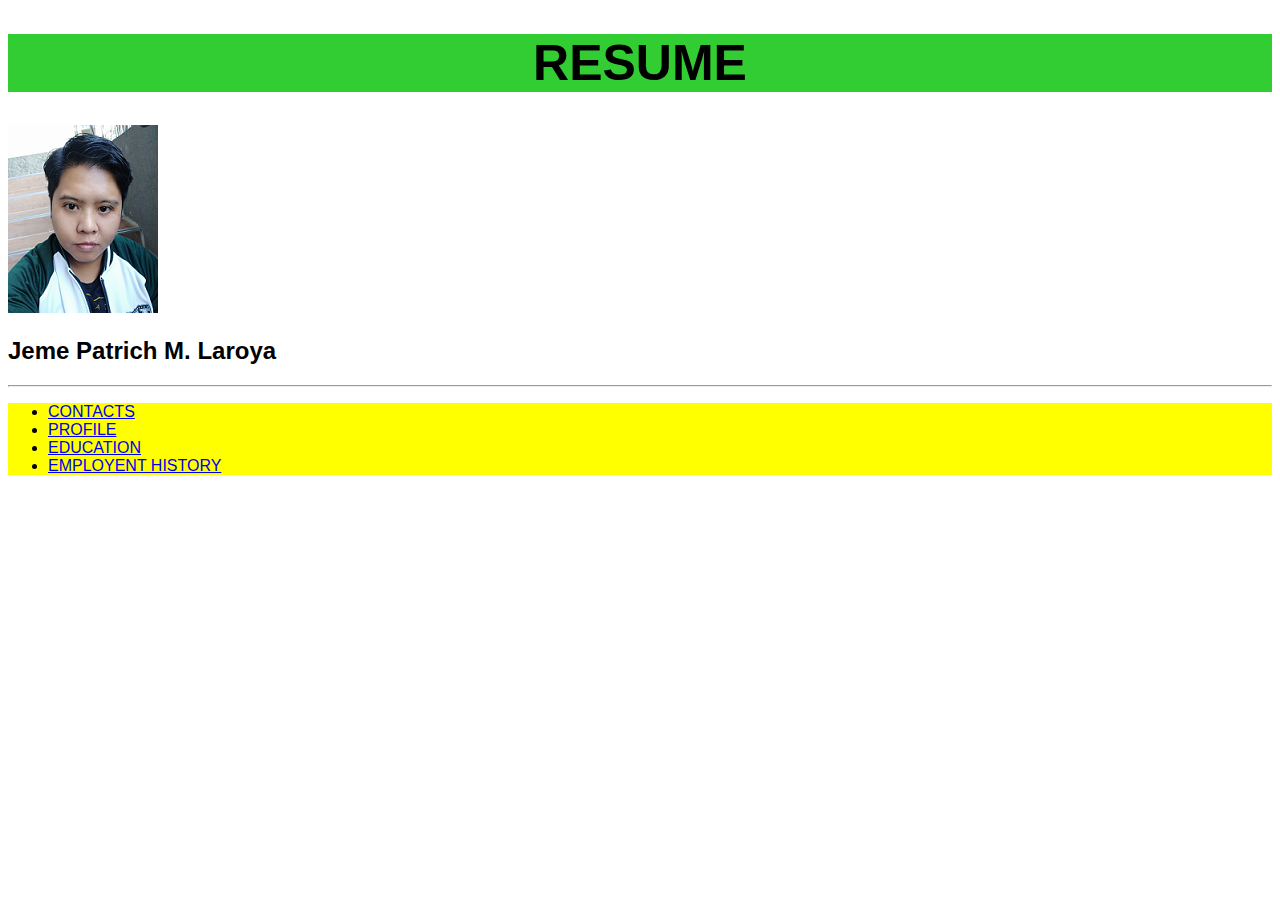
<file: index.html>
<!DOCTYPE html>
<html>
<head>
	<title>Resume</title>
	<link rel="stylesheet" type="text/css" href="index.css">

</head>
<body>
	<h1>RESUME</h1>
	<img src="jeme.png">
	<p><strong><h2>Jeme Patrich M. Laroya</h2></strong></p>
	<hr/>
	<p></p>
	<ul>
		<li><a href="contacts.html">CONTACTS</a></li>
		<li><a href="profile.html">PROFILE</a></li>
		<li><a href="education.html">EDUCATION</a></li>
		<li><a href="employment.html">EMPLOYENT HISTORY</a></li>
	
	</ul>
</body>
</html>
</file>
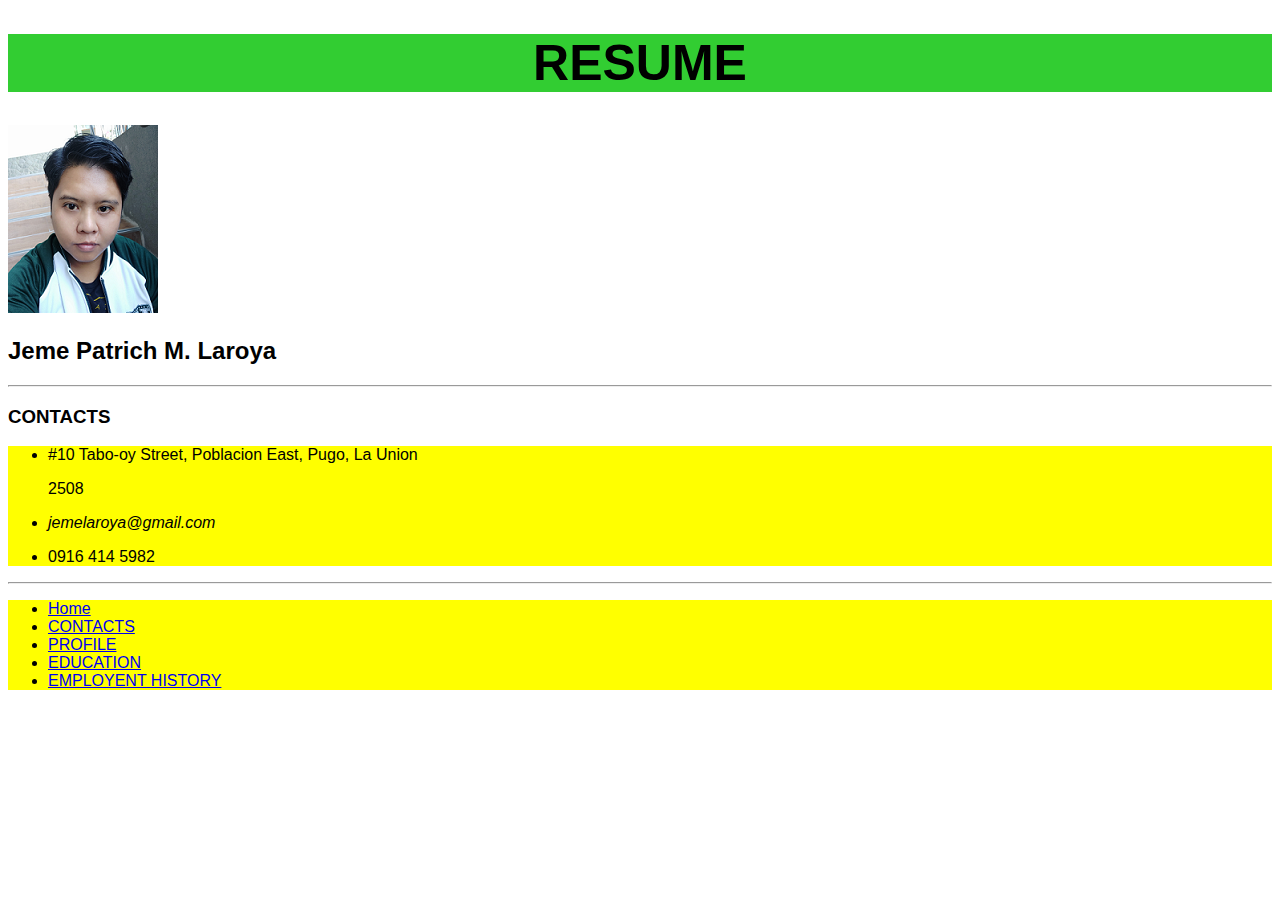
<file: contacts.html>
<!DOCTYPE html>
<html>
<head>
	<title>Contacts</title>
	<link rel="stylesheet" type="text/css" href="contacts.css">
</head>
<body>
	<h1>RESUME</h1>
	<img src="jeme.png">
	<p><strong><h2>Jeme Patrich M. Laroya</h2></strong></p>
	<hr/>
	<p><strong><h3>CONTACTS</h3></strong></p>
	<ul>
		<li><p>#10 Tabo-oy Street, Poblacion East, Pugo, La Union</p></li>
		<p>2508</p>
		<li><p><em>jemelaroya@gmail.com</em></p></li>
		<li><p>0916 414 5982</p></li>
	</ul>
	<hr/>
	<ul>
		<li><a href="Resume.html">Home</a></li>
		<li><a href="contacts.html">CONTACTS</a></li>
		<li><a href="profile.html">PROFILE</a></li>
		<li><a href="education.html">EDUCATION</a></li>
		<li><a href="employment.html">EMPLOYENT HISTORY</a></li>
	
	</ul>

</body>
</html>
</file>
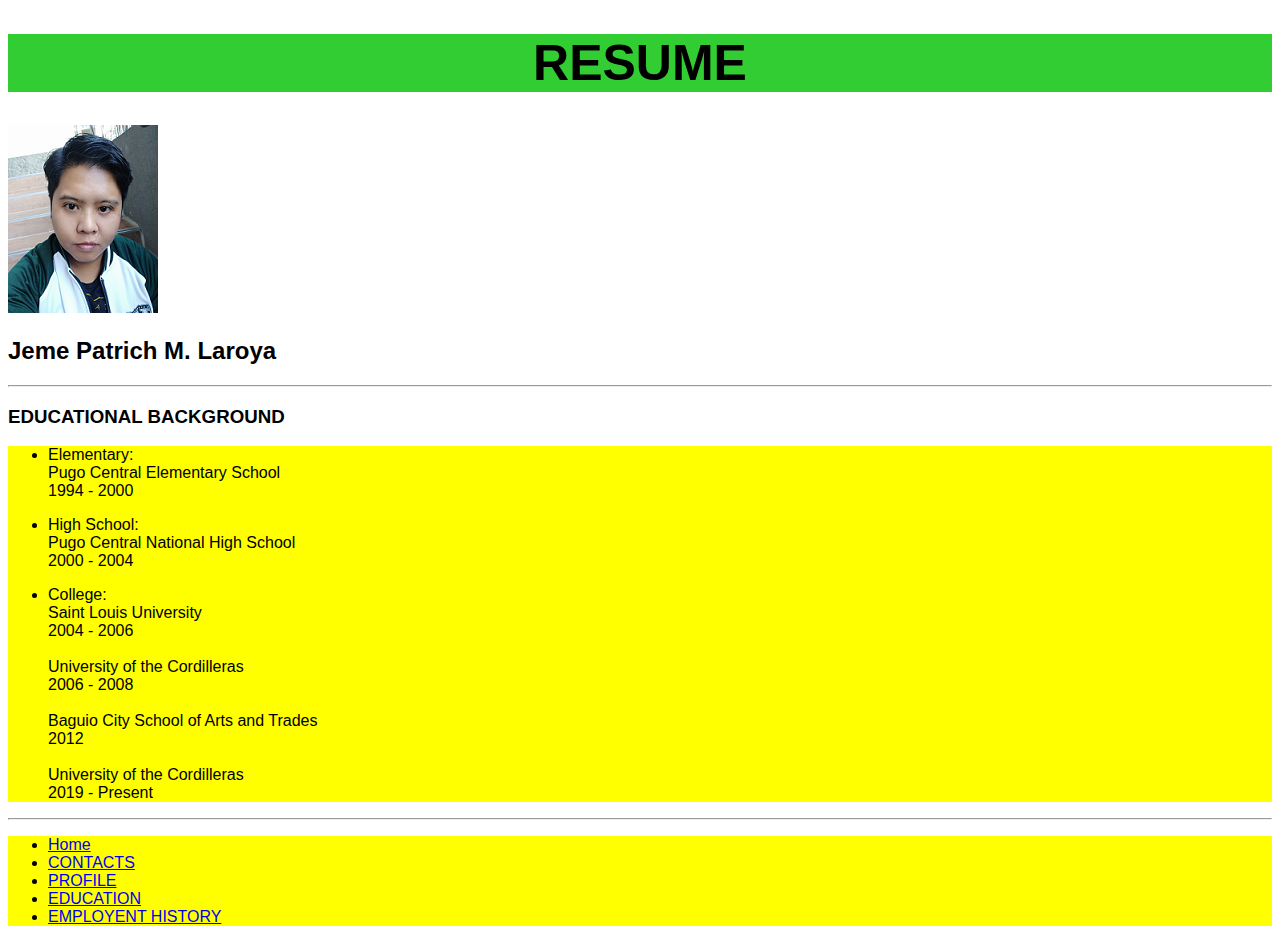
<file: education.html>
<!DOCTYPE html>
<html>
<head>
	<title>Educational Background</title>
	<link rel="stylesheet" type="text/css" href="education.css">
</head>
<body>
	<h1>RESUME</h1>
	<img src="jeme.png">
	<p><strong><h2>Jeme Patrich M. Laroya</h2></strong></p>
	<hr/>
	<p><strong><h3>EDUCATIONAL BACKGROUND</h3></strong></p>
	<ul>
		<li><p>Elementary:<br/> Pugo Central Elementary School <br/> 1994 - 2000</p></li>
		<li><p>High School:<br/> Pugo Central National High School <br/> 2000 - 2004</p></li>
		<li>College: <br/>Saint Louis University <br/> 2004 - 2006 <br/><br/> University of the Cordilleras <br/> 2006 - 2008 <br/><br/> Baguio City School of Arts and Trades <br/>2012 <br/><br/>University of the Cordilleras <br/> 2019 - Present</li>
	</ul>
	<hr/>
	<ul>
		<li><a href="Resume.html">Home</a></li>
		<li><a href="contacts.html">CONTACTS</a></li>
		<li><a href="profile.html">PROFILE</a></li>
		<li><a href="education.html">EDUCATION</a></li>
		<li><a href="employment.html">EMPLOYENT HISTORY</a></li>
	
	</ul>

</body>
</html>
</file>
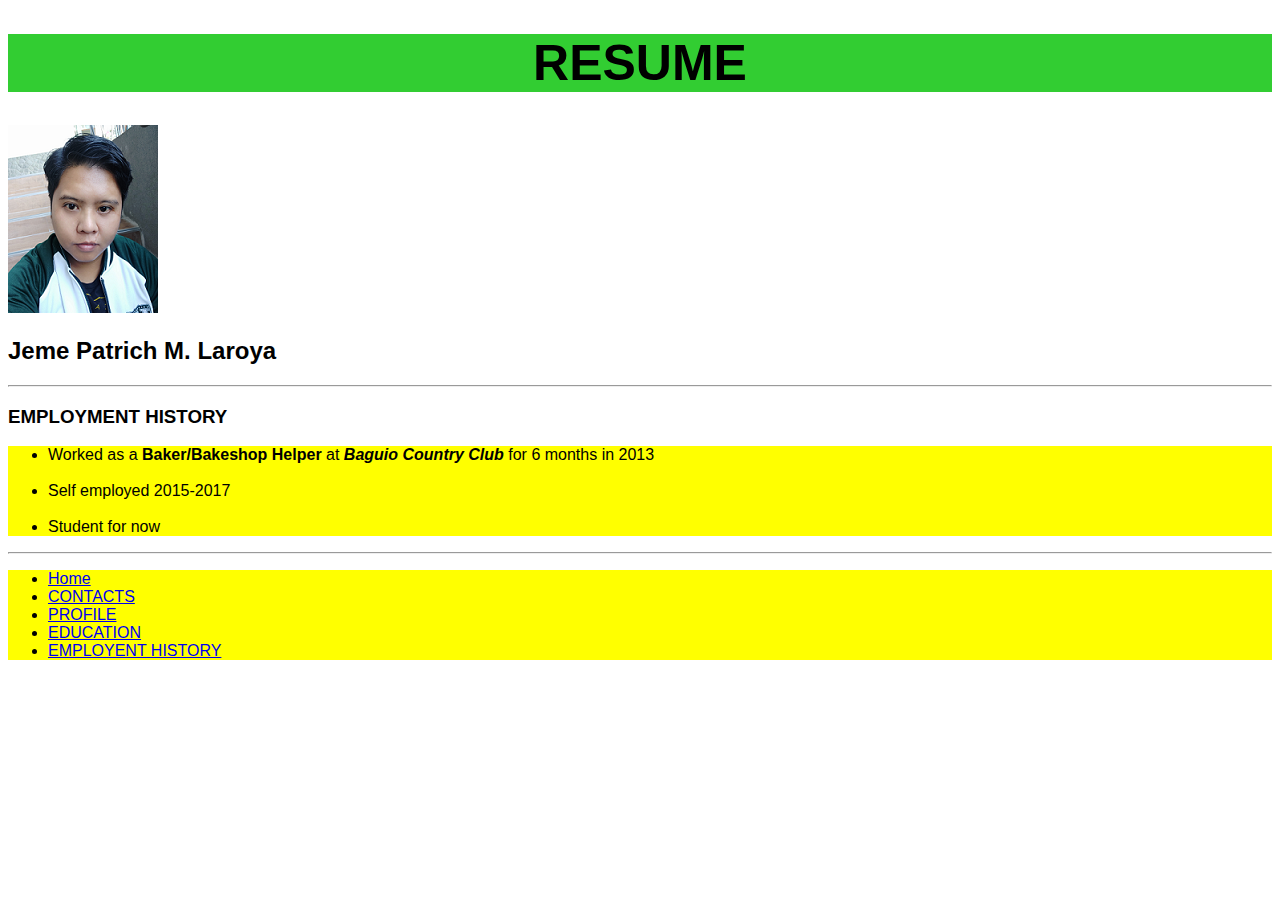
<file: employment.html>
<!DOCTYPE html>
<html>
<head>
	<title>Employment History</title>
	<link rel="stylesheet" type="text/css" href="employment.css">
</head>
<body>
	<h1>RESUME</h1>
	<img src="jeme.png">
	<p><strong><h2>Jeme Patrich M. Laroya</h2></strong></p>
	<hr/>
	<p><strong><h3>EMPLOYMENT HISTORY</h3></strong></p>
	<ul>
		<li>Worked as a <strong>Baker/Bakeshop Helper</strong> at <strong><em>Baguio Country Club</em></strong> for 6 months in 2013</li><br/>
		<li>Self employed 2015-2017</li><br/>
		<li>Student for now</li>
	</ul>
	<hr/>
	<ul>
		<li><a href="Resume.html">Home</a></li>
		<li><a href="contacts.html">CONTACTS</a></li>
		<li><a href="profile.html">PROFILE</a></li>
		<li><a href="education.html">EDUCATION</a></li>
		<li><a href="employment.html">EMPLOYENT HISTORY</a></li>
	
	</ul>

</body>
</html>
</file>
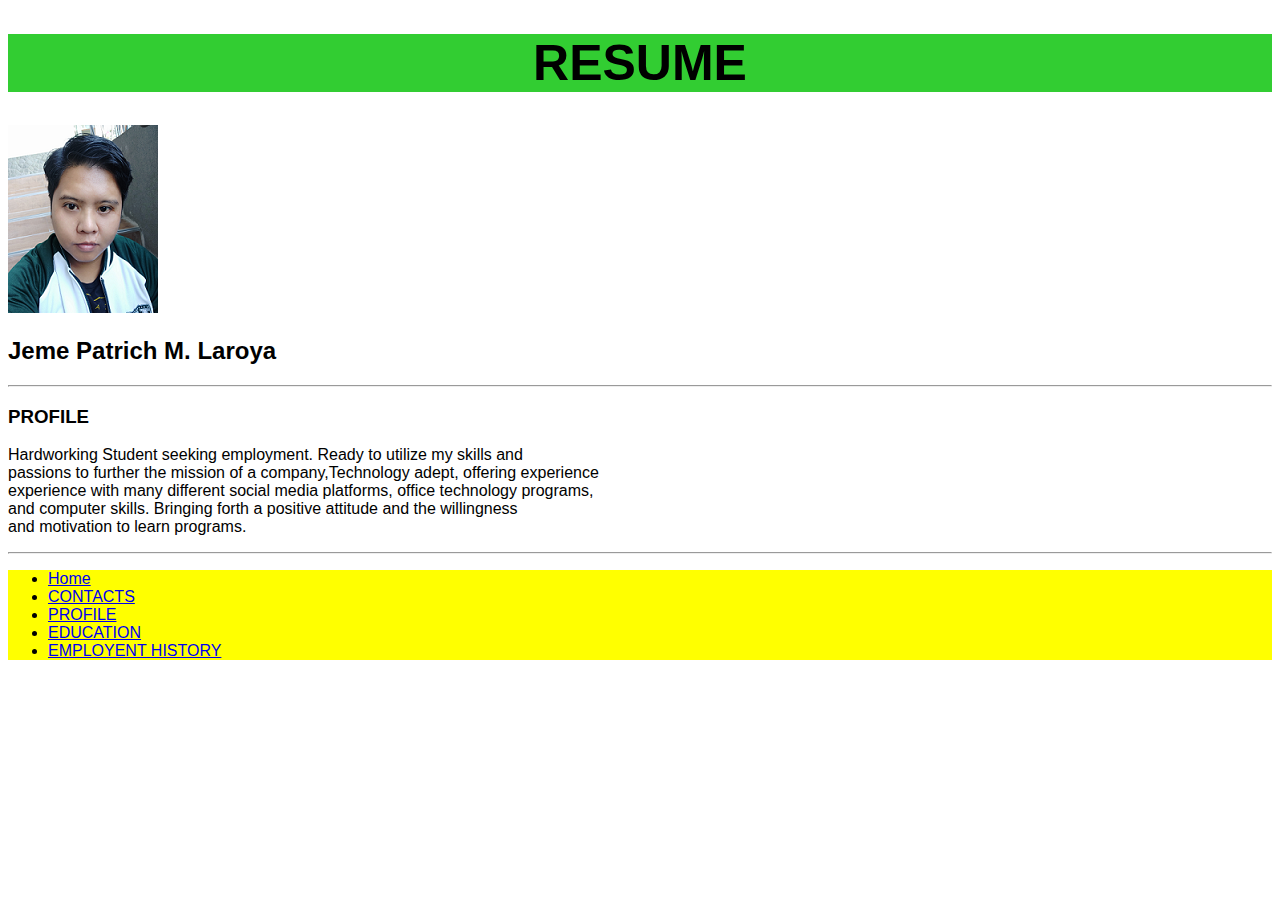
<file: profile.html>
<!DOCTYPE html>
<html>
<head>
	<title>Profile</title>
	<link rel="stylesheet" type="text/css" href="profile.css">
</head>
<body>
	<h1>RESUME</h1>
	<img src="jeme.png">
	<p><strong><h2>Jeme Patrich M. Laroya</h2></strong></p>
	<hr/>
	<p><strong><h3>PROFILE</h3></strong></p>
	<p>Hardworking Student seeking employment. Ready to utilize my skills and <br/>
		passions to further the mission of a company,Technology adept, offering experience <br/>experience with many different social media platforms, office technology programs, <br/> and computer skills. Bringing forth a positive attitude and the willingness <br/> and motivation to learn programs.</p>
	<hr/>
	<ul>
		<li><a href="Resume.html">Home</a></li>
		<li><a href="contacts.html">CONTACTS</a></li>
		<li><a href="profile.html">PROFILE</a></li>
		<li><a href="education.html">EDUCATION</a></li>
		<li><a href="employment.html">EMPLOYENT HISTORY</a></li>
	
	</ul>

</body>
</html>
</file>
<file: index.css>
h1{font-family: Arial;
text-align: center; background-color: #32CD32; font-size: 50px;	}
ul{	background-color: yellow;}
body {font-family: sans-serif; background-color: white;}
</file>
<file: contacts.css>
h1{font-family: Arial;
text-align: center; background-color: #32CD32; font-size: 50px;	}
ul{	background-color: yellow;}
body {font-family: sans-serif; background-color: white;
</file>
<file: education.css>
h1{font-family: Arial;
text-align: center; background-color: #32CD32;	font-size: 50px;}
ul{	background-color: yellow;}
body {font-family: sans-serif; background-color: white;}
</file>
<file: employment.css>
h1{font-family: Arial;
text-align: center; background-color: #32CD32; font-size: 50px;	}
ul{	background-color: yellow;}
body {font-family: sans-serif; background-color: white;}
</file>
<file: profile.css>
h1{font-family: Arial;
text-align: center; background-color: #32CD32;	 font-size: 50px;}
ul{	background-color: yellow;}
body {font-family: sans-serif; background-color: white;}
</file>
